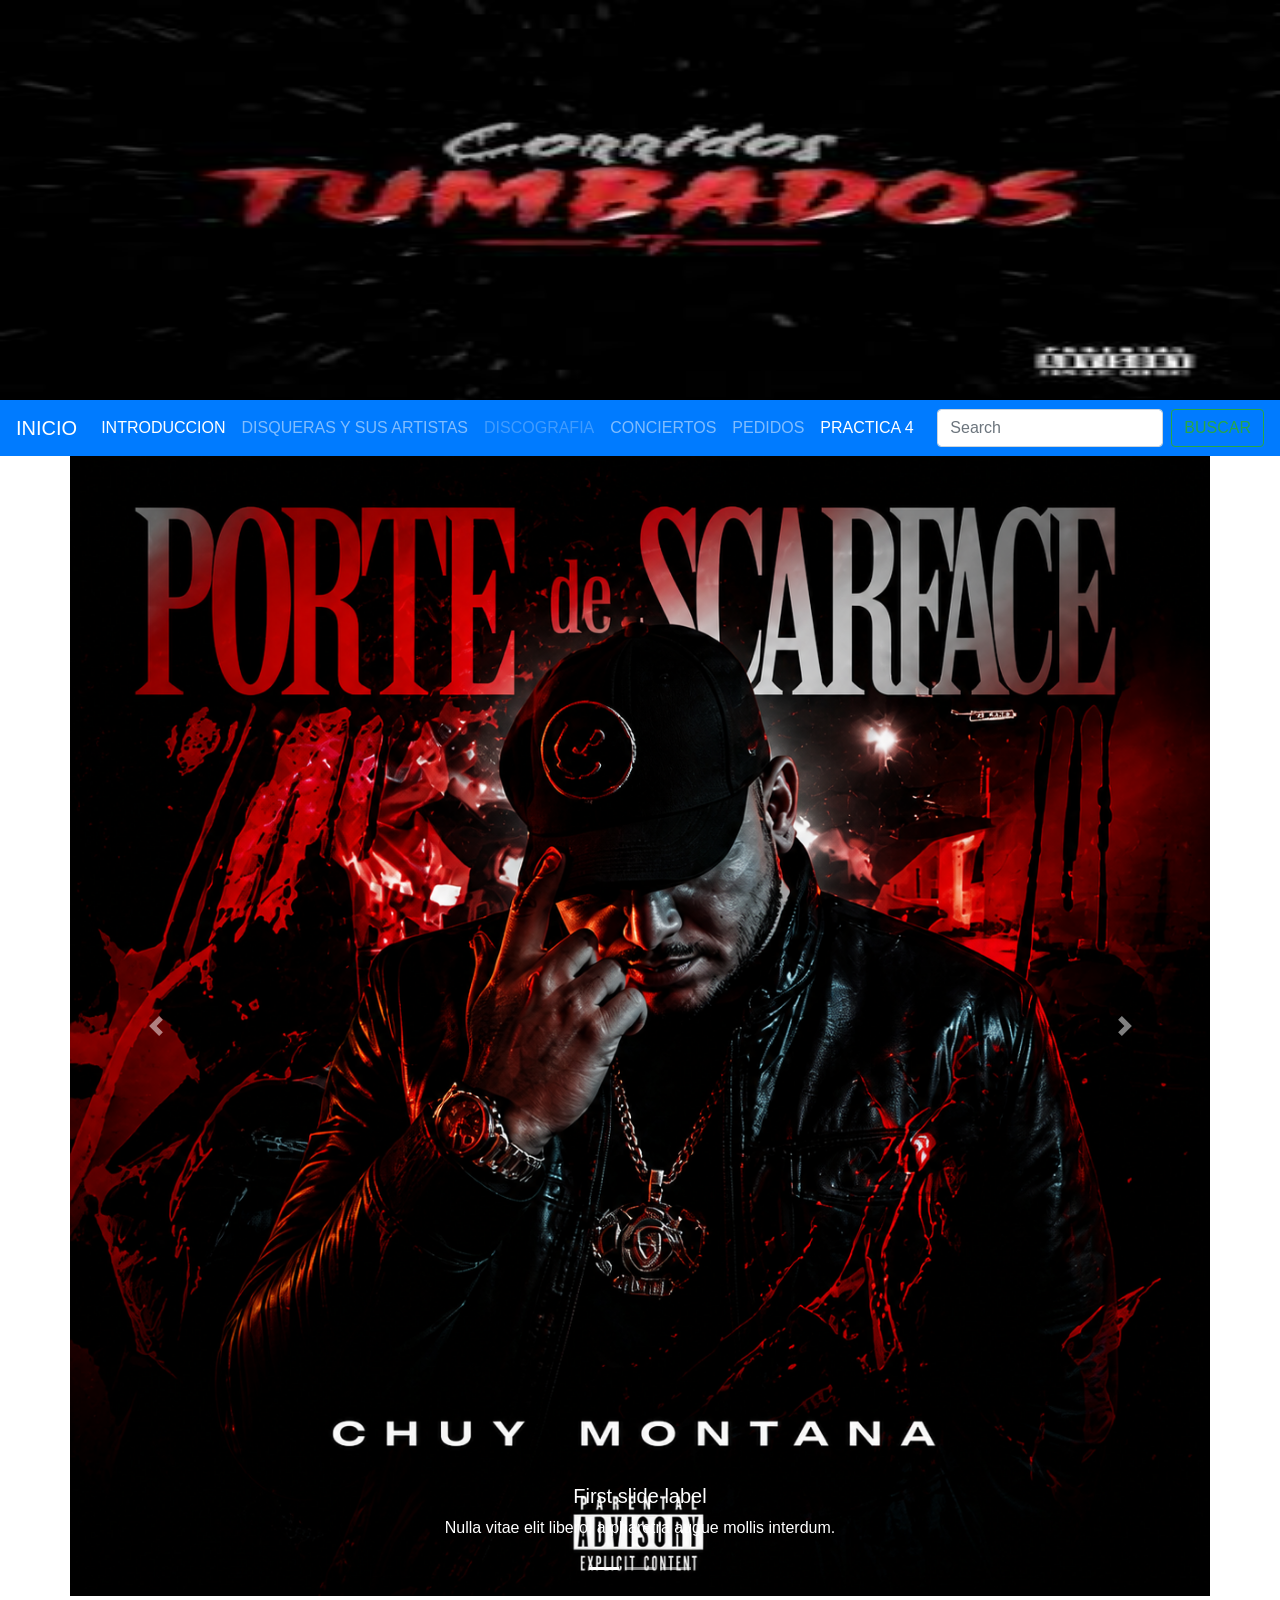
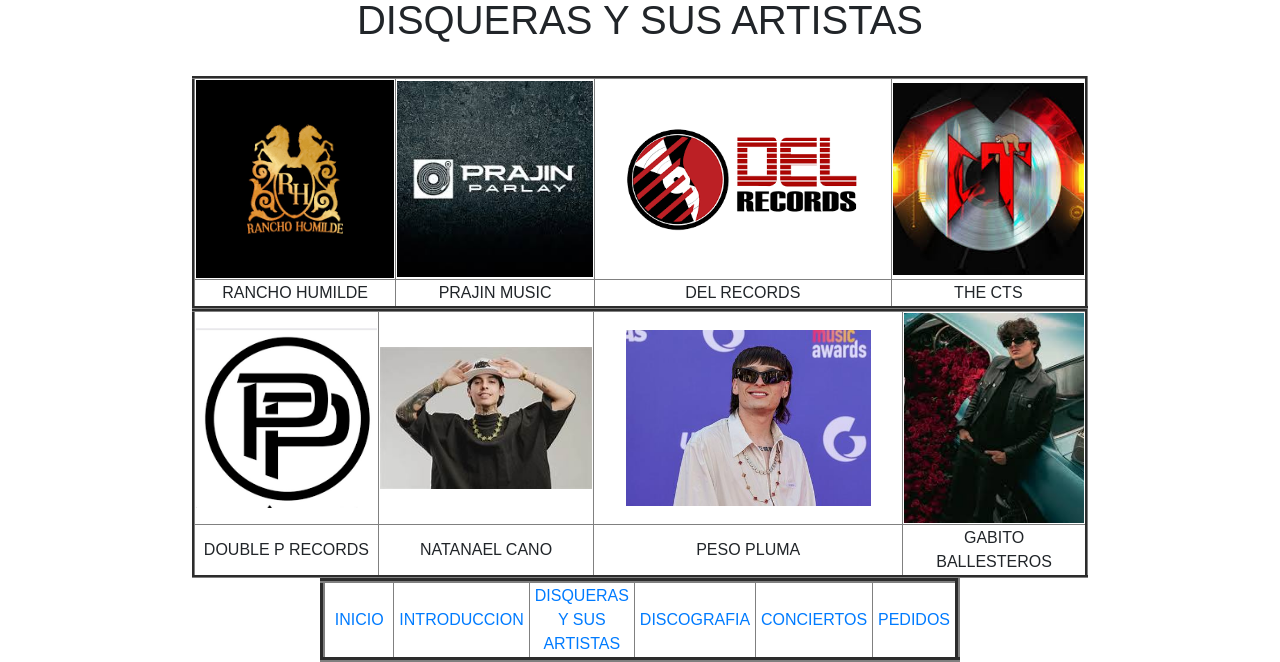
<file: hernandezpag2.html>
<!Doctype html>
<html>
    <head>
        <title>HERNANDEZPAG2</title>
       <link rel="stylesheet" href="https://stackpath.bootstrapcdn.com/bootstrap/4.4.1/css/bootstrap.min.css" integrity="sha384-Vkoo8x4CGsO3+Hhxv8T/Q5PaXtkKtu6ug5TOeNV6gBiFeWPGFN9MuhOf23Q9Ifjh" crossorigin="anonymous">
    </head>
    <body>
        <img src="baner.jpg" height="400"WIDTH="100%" ALIGN="MIDDLE">
        <nav class="navbar navbar-expand-lg navbar-dark bg-primary">
          <a class="navbar-brand" href="index.html">INICIO</a>
          <button class="navbar-toggler" type="button" data-toggle="collapse" data-target="#navbarTogglerDemo02" aria-controls="navbarTogglerDemo02" aria-expanded="false" aria-label="Toggle navigation">
            <span class="navbar-toggler-icon"></span>
          </button>
          <div class="collapse navbar-collapse" id="navbarTogglerDemo02">
            <ul class="navbar-nav mr-auto mt-2 mt-lg-0">
              <li class="nav-item active">
                <a class="nav-link" href="hernandezpag1.html">INTRODUCCION<span class="sr-only">(current)</span></a>
              </li>
              <li class="nav-item">
                <a class="nav-link" href="hernandezpag2.html">DISQUERAS Y SUS ARTISTAS</a>
              </li>
              <li class="nav-item">
                <a class="nav-link disabled" href="hernandezpag3.html" tabindex="-1" aria-disabled="true">DISCOGRAFIA</a>
              </li>
               <li class="nav-item">
                <a class="nav-link" href="hernandezpag4.html">CONCIERTOS</a> 
                </li>
                 <li class="nav-item">
                <a class="nav-link" href="hernandezpag5.html">PEDIDOS</a>
                 </li>
                <li class="nav-item active">
                    <a class="nav-link" href="practica4.html">PRACTICA 4<span class="sr-only">(current)</span></a>
                  </li>
              </li>
            </ul>
            <form class="form-inline my-2 my-lg-0">
              <input class="form-control mr-sm-2" type="search" placeholder="Search">
              <button class="btn btn-outline-success my-2 my-sm-0" type="submit">BUSCAR</button>
            </form>
          </div>
        </nav>
<div class="container">
  <div class="row">
  <div id="carouselExampleCaptions" class="carousel slide" data-ride="carousel">
  <ol class="carousel-indicators">
    <li data-target="#carouselExampleCaptions" data-slide-to="0" class="active"></li>
    <li data-target="#carouselExampleCaptions" data-slide-to="1"></li>
    <li data-target="#carouselExampleCaptions" data-slide-to="2"></li>
  </ol>
  <div class="carousel-inner">
    <div class="carousel-item active">
      <img src="porte de scarface.png" class="d-block w-100" alt="...">
      <div class="carousel-caption d-none d-md-block">
        <h5>First slide label</h5>
        <p>Nulla vitae elit libero, a pharetra augue mollis interdum.</p>
      </div>
    </div>
    <div class="carousel-item">
      <img src="que bendicion.png" class="d-block w-100" alt="...">
      <div class="carousel-caption d-none d-md-block">
        <h5>Second slide label</h5>
        <p>Lorem ipsum dolor sit amet, consectetur adipiscing elit.</p>
      </div>
    </div>
    <div class="carousel-item">
      <img src="sabor fresa.png" class="d-block w-100" alt="...">
      <div class="carousel-caption d-none d-md-block">
        <h5>Chicharrones de Cerdo Riquisimos</h5>
        <p>Pidalos por kilos...</p>
      </div>
    </div>
  </div>
  <a class="carousel-control-prev" href="#carouselExampleCaptions" role="button" data-slide="prev">
    <span class="carousel-control-prev-icon" aria-hidden="true"></span>
    <span class="sr-only">Previous</span>
  </a>
  <a class="carousel-control-next" href="#carouselExampleCaptions" role="button" data-slide="next">
    <span class="carousel-control-next-icon" aria-hidden="true"></span>
    <span class="sr-only">Next</span>
  </a>
</div>
    </div>
</div>
        <h1 align="center">DISQUERAS Y SUS ARTISTAS</h1>
            </table><br>
    </body>
</html>
<table width=70% align=center border=3>
    <tr align=center>
        <td><img src="rancho humilde.png" height="100%" width="100%"></td>
        <td><img src="PRAJIN MUSIC.jpg" height="100%" width="100%"></td>
        <td><img src="DEL RECORDS.png" height="100%" width="80%"></td>
        <td><img src="LOS CT.jpg" height="100%" width="100%"></td>


    </tr>
    <tr align=center>
        <td>RANCHO HUMILDE<br></td>
        <td>PRAJIN MUSIC<br></td>
        <td>DEL RECORDS<br></td>
        <td>THE CTS<br></td>
    </tr>
    <table width=70% align=center border=3>
        <tr align=center>
            <td><img src="DOBLE P RECORDS.png" height="100%" width="100%"></td>
            <td><img src="NATANAEL.jpg" height="100%" width="100%"></td>
            <td><img src="PESO PLUMA.jpg" height="100%" width="80%"></td>
            <td><img src="GABITO.jpg" height="100%" width="100%"></td>
    
    
        </tr>
        <tr align=center>
            <td>DOUBLE P RECORDS<br></td>
            <td>NATANAEL CANO<br></td>
            <td>PESO PLUMA<br></td>
            <td>GABITO BALLESTEROS<br></td>
        </tr>
        <script src="https://code.jquery.com/jquery-3.4.1.slim.min.js" integrity="sha384-J6qa4849blE2+poT4WnyKhv5vZF5SrPo0iEjwBvKU7imGFAV0wwj1yYfoRSJoZ+n" crossorigin="anonymous"></script>
<script src="https://cdn.jsdelivr.net/npm/popper.js@1.16.0/dist/umd/popper.min.js" integrity="sha384-Q6E9RHvbIyZFJoft+2mJbHaEWldlvI9IOYy5n3zV9zzTtmI3UksdQRVvoxMfooAo" crossorigin="anonymous"></script>
<script src="https://stackpath.bootstrapcdn.com/bootstrap/4.4.1/js/bootstrap.min.js" integrity="sha384-wfSDF2E50Y2D1uUdj0O3uMBJnjuUD4Ih7YwaYd1iqfktj0Uod8GCExl3Og8ifwB6" crossorigin="anonymous"></script>
<table width=50% align=center border=5> 
  <tr align=center>
            <td width=10%><a href="index.html">INICIO</a></td>
<td width=10%><a href="hernandezpag1.html">INTRODUCCION</a></td>
<td width=10%><a href="hernandezpag2.html">DISQUERAS Y SUS ARTISTAS</a></td>
<td width=10%><a href="hernandezpag3.html">DISCOGRAFIA</a></td>
<td width=10%><a href="hernandezpag4.html">CONCIERTOS</a></td>
<td width=10%><a href="hernandezpag5.html">PEDIDOS</a></td>
  </tr>
</file>
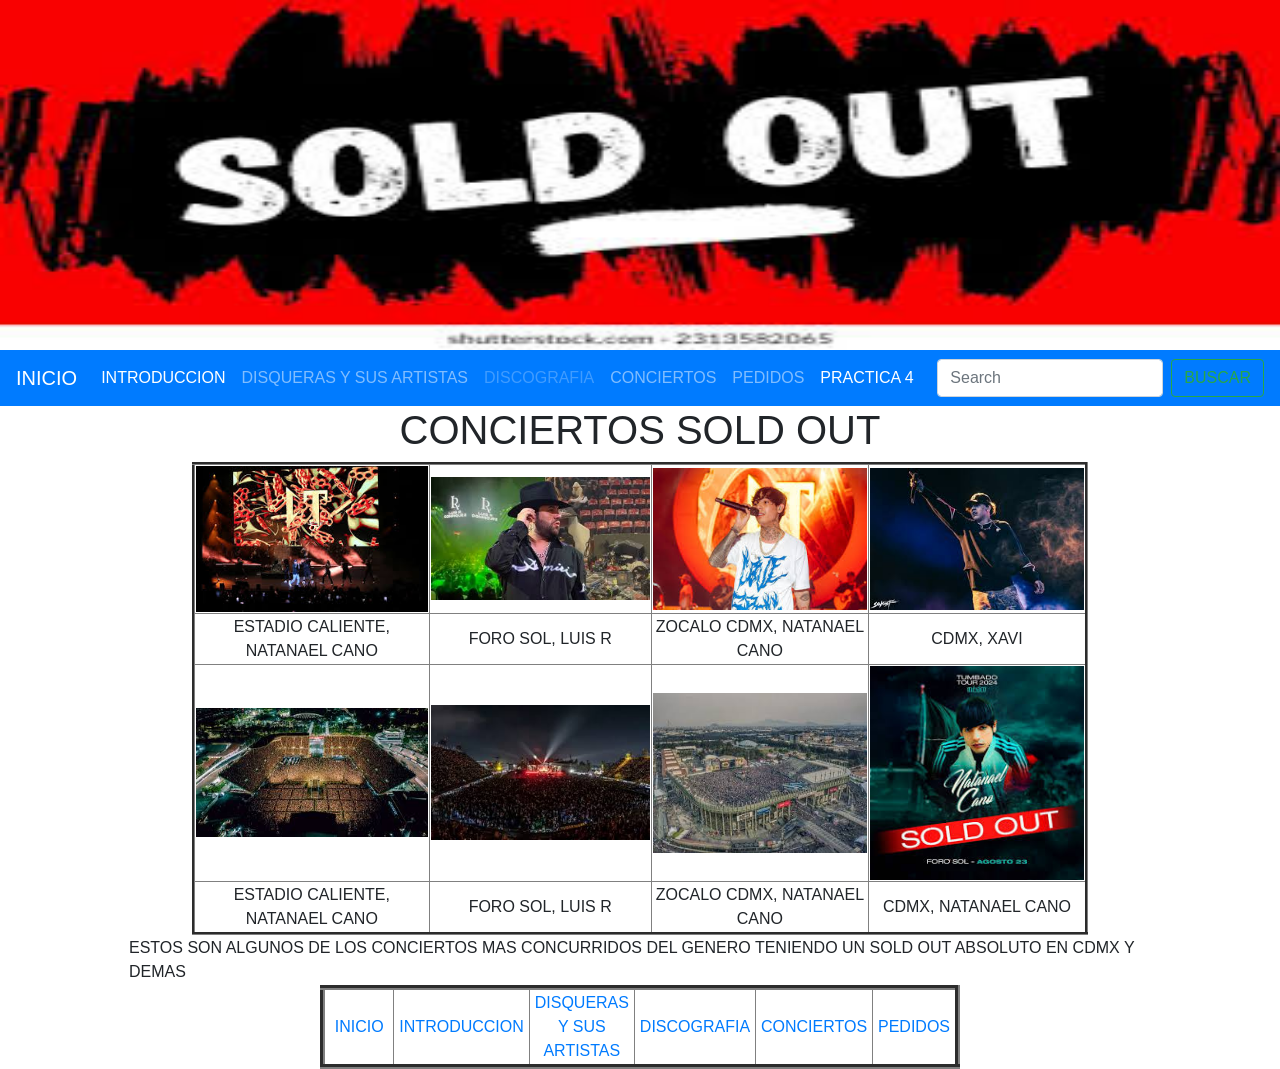
<file: hernandezpag4.html>
<!Doctype html>
<html>
    <head>
        <title>HERNANDEZPAG4</title>
        <link rel="stylesheet" href="https://stackpath.bootstrapcdn.com/bootstrap/4.4.1/css/bootstrap.min.css" integrity="sha384-Vkoo8x4CGsO3+Hhxv8T/Q5PaXtkKtu6ug5TOeNV6gBiFeWPGFN9MuhOf23Q9Ifjh" crossorigin="anonymous">
    </head>
    <body>
        <img src="sold out baner.jpg" height="350"WIDTH="100%" ALIGN="MIDDLE">
        <nav class="navbar navbar-expand-lg navbar-dark bg-primary">
          <a class="navbar-brand" href="index.html">INICIO</a>
          <button class="navbar-toggler" type="button" data-toggle="collapse" data-target="#navbarTogglerDemo02" aria-controls="navbarTogglerDemo02" aria-expanded="false" aria-label="Toggle navigation">
            <span class="navbar-toggler-icon"></span>
          </button>
          <div class="collapse navbar-collapse" id="navbarTogglerDemo02">
            <ul class="navbar-nav mr-auto mt-2 mt-lg-0">
              <li class="nav-item active">
                <a class="nav-link" href="hernandezpag1.html">INTRODUCCION<span class="sr-only">(current)</span></a>
              </li>
              <li class="nav-item">
                <a class="nav-link" href="hernandezpag2.html">DISQUERAS Y SUS ARTISTAS</a>
              </li>
              <li class="nav-item">
                <a class="nav-link disabled" href="hernandezpag3.html" tabindex="-1" aria-disabled="true">DISCOGRAFIA</a>
              </li>
               <li class="nav-item">
                <a class="nav-link" href="hernandezpag4.html">CONCIERTOS</a> 
                </li>
                 <li class="nav-item">
                <a class="nav-link" href="hernandezpag5.html">PEDIDOS</a>
                 </li>
                <li class="nav-item active">
                    <a class="nav-link" href="practica4.html">PRACTICA 4<span class="sr-only">(current)</span></a>
                  </li>
              </li>
            </ul>
            <form class="form-inline my-2 my-lg-0">
              <input class="form-control mr-sm-2" type="search" placeholder="Search">
              <button class="btn btn-outline-success my-2 my-sm-0" type="submit">BUSCAR</button>
            </form>
          </div>
        </nav>

        <h1 align="center">CONCIERTOS SOLD OUT</h1>
    </body>
</html>
<table width=70% align=center border=3>
    <tr align=center>
        <td><img src="concierto f.jpg" height="100%" width="100%"></td>
        <td><img src="concierto l.jpg" height="100%" width="100%"></td>
        <td><img src="concierto n.jpg" height="100%" width="100%"></td>
        <td><img src="concierto x.jpg" height="100%" width="100%"></td>
        <tr Align=center>
            <td>ESTADIO CALIENTE, NATANAEL CANO<br></td>
            <td>FORO SOL, LUIS R <br></td>
            <td>ZOCALO CDMX, NATANAEL CANO<br></td>
            <td>CDMX, XAVI<br></td>
        </tr>

    </tr>
        <tr align=center>
        <td><img src="foro sol.jpg" height="100%" width="100%"></td>
        <td><img src="estadio caliente.jpg" height="100%" width="100%"></td>
        <td><img src="interno.jpg" height="100%" width="100%"></td>
        <td><img src="SOLO OUT.jpg" height="100%" width="100%"></td>
        <tr Align=center>
            <td>ESTADIO CALIENTE, NATANAEL CANO<br></td>
            <td>FORO SOL, LUIS R <br></td>
            <td>ZOCALO CDMX, NATANAEL CANO<br></td>
            <td>CDMX, NATANAEL CANO<br></td>
        </tr>

    </tr>

</table>
<table width=80% align=center border=0>
<td>ESTOS SON ALGUNOS DE LOS CONCIERTOS MAS CONCURRIDOS DEL GENERO TENIENDO UN SOLD OUT ABSOLUTO EN CDMX Y DEMAS</td>

</table>
<table width=50% align=center border=5> 
  <tr align=center>
            <td width=10%><a href="index.html">INICIO</a></td>
<td width=10%><a href="hernandezpag1.html">INTRODUCCION</a></td>
<td width=10%><a href="hernandezpag2.html">DISQUERAS Y SUS ARTISTAS</a></td>
<td width=10%><a href="hernandezpag3.html">DISCOGRAFIA</a></td>
<td width=10%><a href="hernandezpag4.html">CONCIERTOS</a></td>
<td width=10%><a href="hernandezpag5.html">PEDIDOS</a></td>
  </tr>
</file>
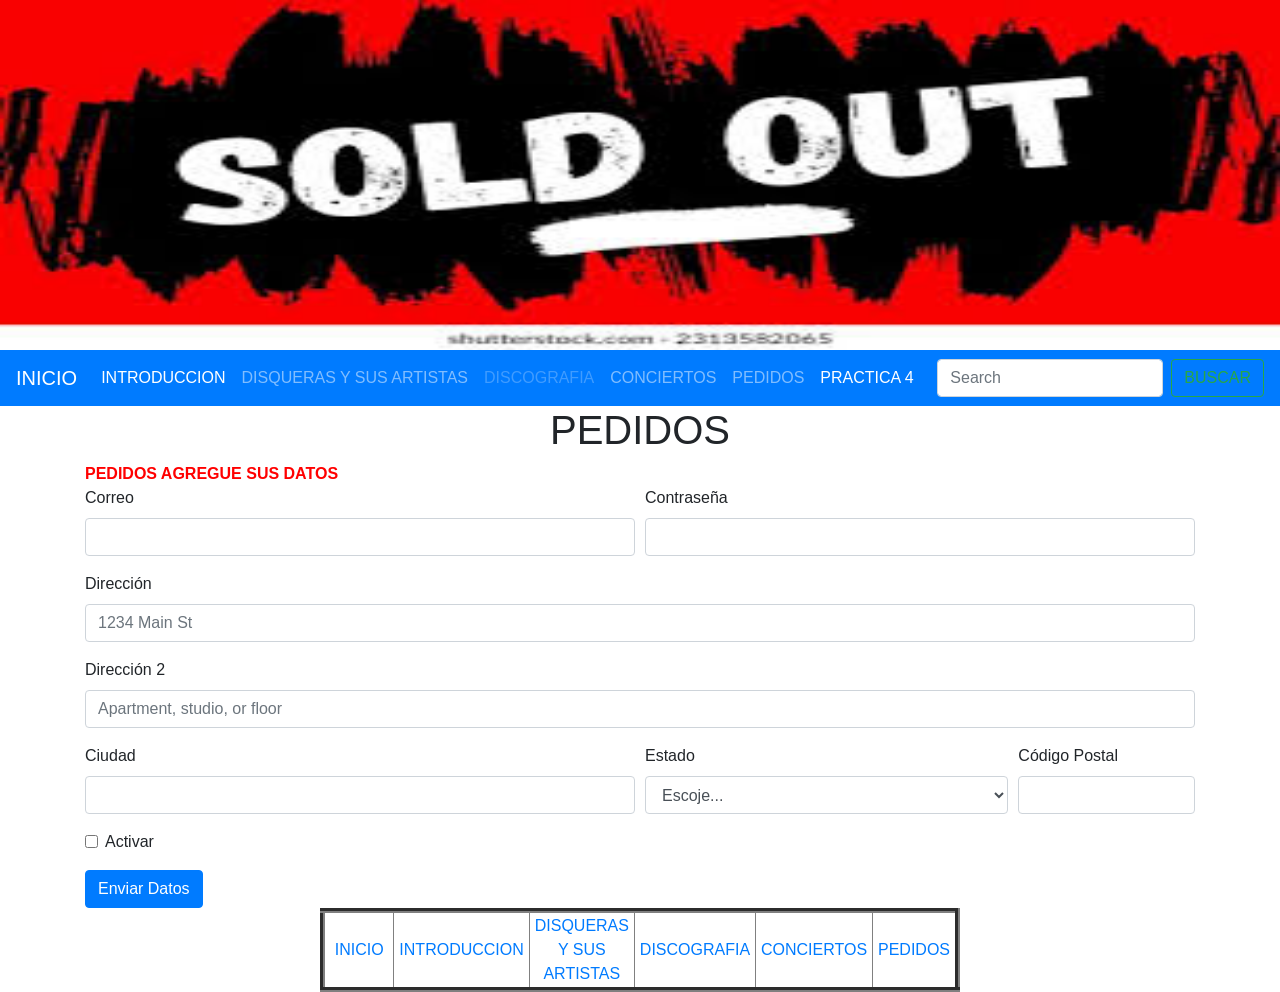
<file: hernandezpag5.html>
<!Doctype html>
<html>
    <head>
        <title>HERNANDEZPAG5</title>
        <link rel="stylesheet" href="https://stackpath.bootstrapcdn.com/bootstrap/4.4.1/css/bootstrap.min.css" integrity="sha384-Vkoo8x4CGsO3+Hhxv8T/Q5PaXtkKtu6ug5TOeNV6gBiFeWPGFN9MuhOf23Q9Ifjh" crossorigin="anonymous">
    </head>
    <body>
        <img src="sold out baner.jpg" height="350"WIDTH="100%" ALIGN="MIDDLE">
        <nav class="navbar navbar-expand-lg navbar-dark bg-primary">
          <a class="navbar-brand" href="index.html">INICIO</a>
          <button class="navbar-toggler" type="button" data-toggle="collapse" data-target="#navbarTogglerDemo02" aria-controls="navbarTogglerDemo02" aria-expanded="false" aria-label="Toggle navigation">
            <span class="navbar-toggler-icon"></span>
          </button>
          <div class="collapse navbar-collapse" id="navbarTogglerDemo02">
            <ul class="navbar-nav mr-auto mt-2 mt-lg-0">
              <li class="nav-item active">
                <a class="nav-link" href="hernandezpag1.html">INTRODUCCION<span class="sr-only">(current)</span></a>
              </li>
              <li class="nav-item">
                <a class="nav-link" href="hernandezpag2.html">DISQUERAS Y SUS ARTISTAS</a>
              </li>
              <li class="nav-item">
                <a class="nav-link disabled" href="hernandezpag3.html" tabindex="-1" aria-disabled="true">DISCOGRAFIA</a>
              </li>
               <li class="nav-item">
                <a class="nav-link" href="hernandezpag4.html">CONCIERTOS</a> 
                </li>
                 <li class="nav-item">
                <a class="nav-link" href="hernandezpag5.html">PEDIDOS</a>
                 </li>
                <li class="nav-item active">
                    <a class="nav-link" href="practica4.html">PRACTICA 4<span class="sr-only">(current)</span></a>
                  </li>
              </li>
            </ul>
            <form class="form-inline my-2 my-lg-0">
              <input class="form-control mr-sm-2" type="search" placeholder="Search">
              <button class="btn btn-outline-success my-2 my-sm-0" type="submit">BUSCAR</button>
            </form>
          </div>
        </nav>

        <h1 align="center">PEDIDOS</h1>

 <script src="https://code.jquery.com/jquery-3.4.1.slim.min.js" integrity="sha384-J6qa4849blE2+poT4WnyKhv5vZF5SrPo0iEjwBvKU7imGFAV0wwj1yYfoRSJoZ+n" crossorigin="anonymous"></script>
<script src="https://cdn.jsdelivr.net/npm/popper.js@1.16.0/dist/umd/popper.min.js" integrity="sha384-Q6E9RHvbIyZFJoft+2mJbHaEWldlvI9IOYy5n3zV9zzTtmI3UksdQRVvoxMfooAo" crossorigin="anonymous"></script>
<script src="https://stackpath.bootstrapcdn.com/bootstrap/4.4.1/js/bootstrap.min.js" integrity="sha384-wfSDF2E50Y2D1uUdj0O3uMBJnjuUD4Ih7YwaYd1iqfktj0Uod8GCExl3Og8ifwB6" crossorigin="anonymous"></script>
<div class="container">
  <div class="row">
    <div class="col">
    <font zise="10" color="red"><b>PEDIDOS AGREGUE SUS DATOS</b></font>
<form>
  <div class="form-row">
    <div class="form-group col-md-6">
      <label for="inputEmail4">Correo</label>
      <input type="email" class="form-control" id="inputEmail4">
    </div>
    <div class="form-group col-md-6">
      <label for="inputPassword4">Contrase&ntilde;a</label>
      <input type="password" class="form-control" id="inputPassword4">
    </div>
  </div>
  <div class="form-group">
    <label for="inputAddress">Direcci&oacute;n</label>
    <input type="text" class="form-control" id="inputAddress" placeholder="1234 Main St">
  </div>
  <div class="form-group">
    <label for="inputAddress2">Direcci&oacute;n 2</label>
    <input type="text" class="form-control" id="inputAddress2" placeholder="Apartment, studio, or floor">
  </div>
  <div class="form-row">
    <div class="form-group col-md-6">
      <label for="inputCity">Ciudad</label>
      <input type="text" class="form-control" id="inputCity">
    </div>
    <div class="form-group col-md-4">
      <label for="inputState">Estado</label>
      <select id="inputState" class="form-control">
        <option selected>Escoje...</option>
        <option selected>Escoje...</option>
        <option>BAJA CALIFORNIA</option>
        <option>BAJA CALIFORNIA SUR</option>
        <option>CHIAPAS</option>
        <option>AGUAS CALIENTES</option>
        <option>ZACATECAS</option>
        <option>QUINTANA ROO</option>
        <option>DURANGO</option>
        <option>OAXACA</option>
        <option>YUCATAN</option>
        <option>SINALOA</option>
        <option>SONORA</option>
        <option>COLIMA</option>
        <option>CHIUAUA</option>
        <option>MONTEREY</option>
        <option>GUERRERO</option>
        <option>GUANAJUATO</option>
        <option>JALISCO</option>
        <option>MICHOACAN</option>
        <option>PUEBLA</option>
        <option>TLAXCALA</option>
        <option>EDO MEX</option>
        <option>NAYARIT</option>
        <option>TABASCO</option>
        <option>SAN LUIS POTOSI</option>
      </select>
      </select>
    </div>
    <div class="form-group col-md-2">
      <label for="inputZip">C&oacute;digo Postal</label>
      <input type="text" class="form-control" id="inputZip">
    </div>
  </div>
  <div class="form-group">
    <div class="form-check">
      <input class="form-check-input" type="checkbox" id="gridCheck">
      <label class="form-check-label" for="gridCheck">
        Activar
      </label>
    </div>
  </div>
  <button type="submit" class="btn btn-primary">Enviar Datos</button>
</form>
 </div>
</div>
</div>
<table width=50% align=center border=5> 
  <tr align=center>
 <td width=10%><a href="index.html">INICIO</a></td>
<td width=10%><a href="hernandezpag1.html">INTRODUCCION</a></td>
<td width=10%><a href="hernandezpag2.html">DISQUERAS Y SUS ARTISTAS</a></td>
<td width=10%><a href="hernandezpag3.html">DISCOGRAFIA</a></td>
<td width=10%><a href="hernandezpag4.html">CONCIERTOS</a></td>
<td width=10%><a href="hernandezpag5.html">PEDIDOS</a></td>
</file>
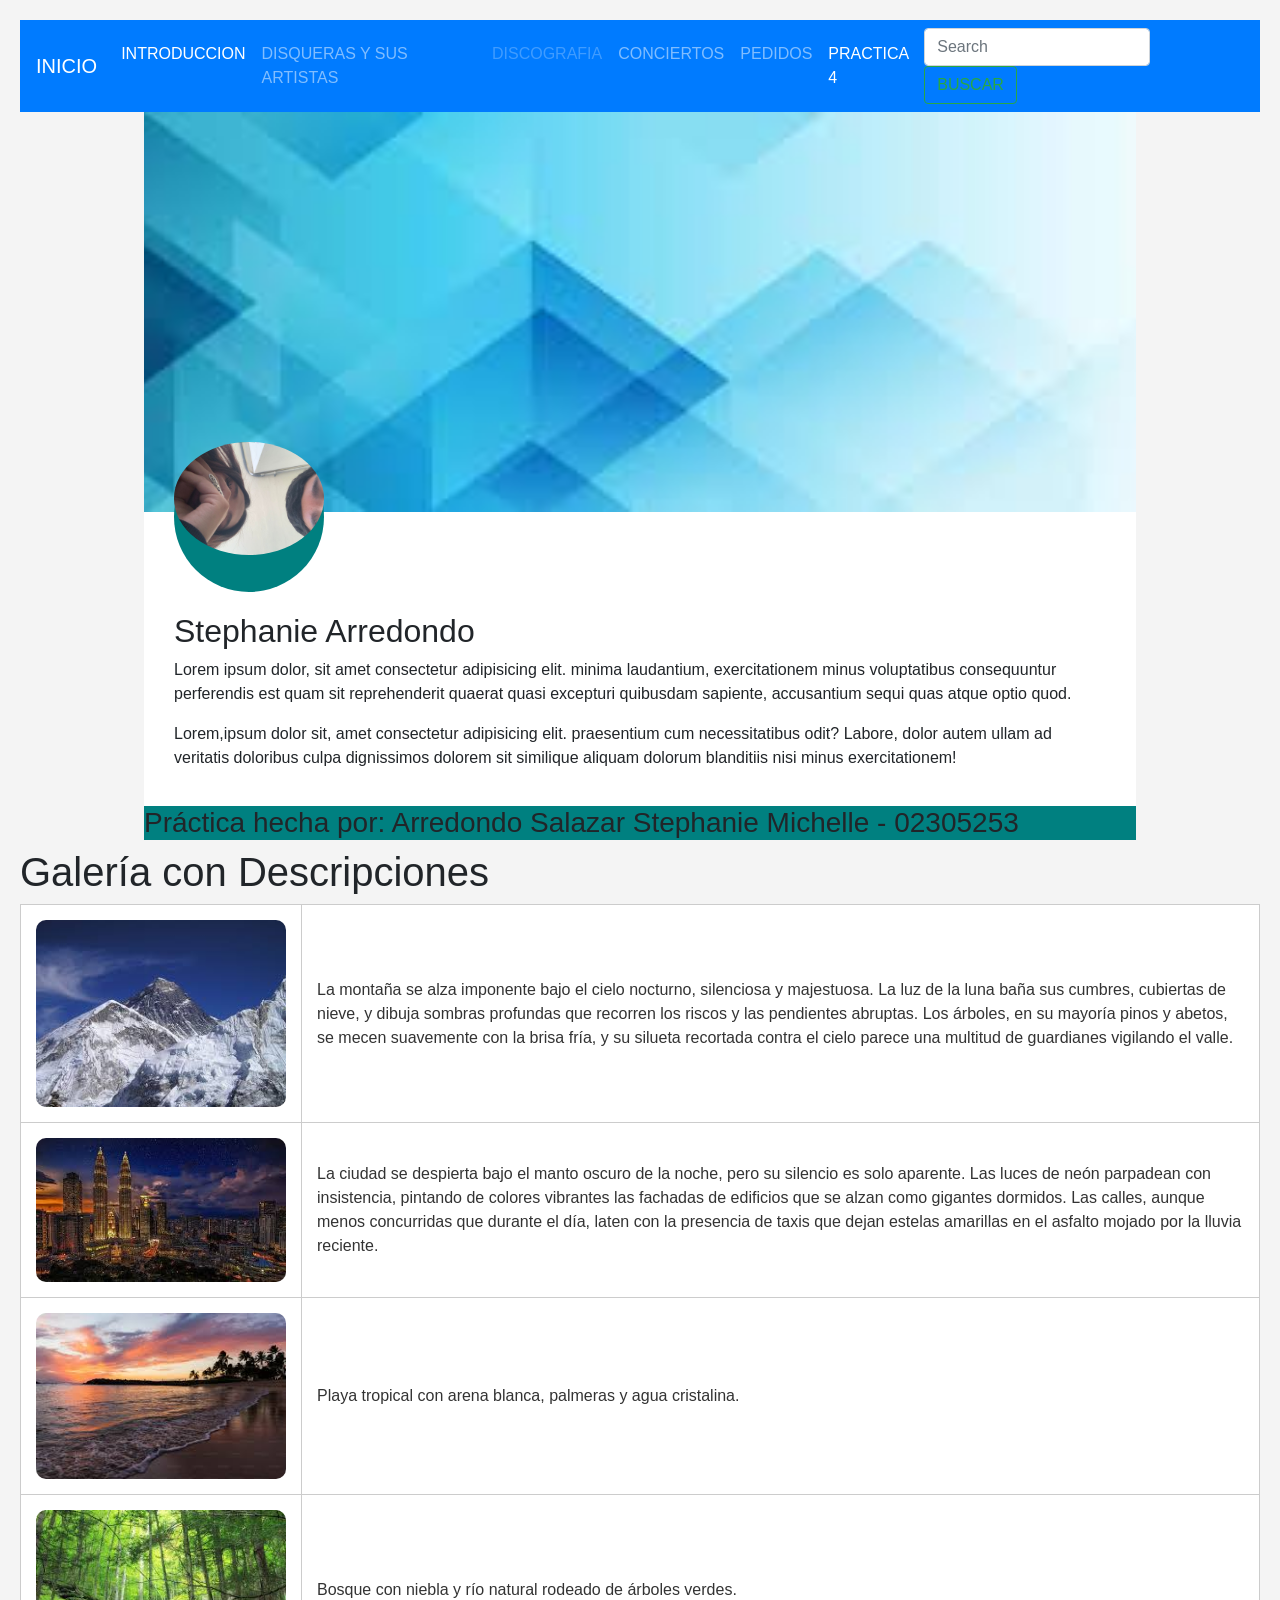
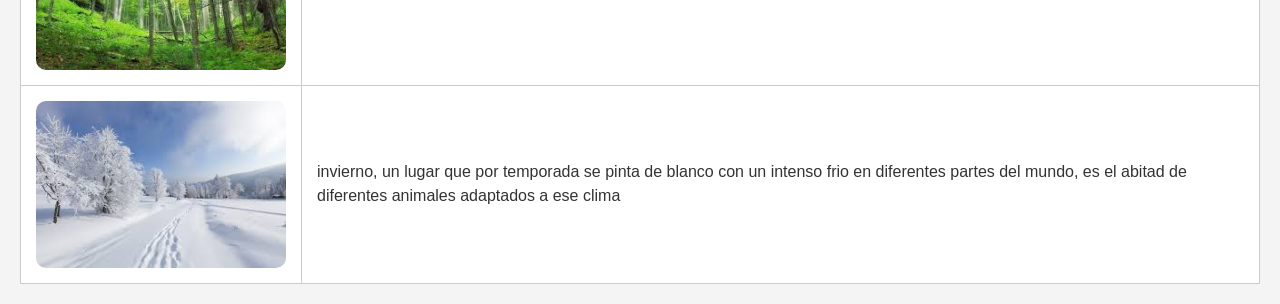
<file: practica4.html>
<!DOCTYPE html>
<html lang="en">
<head>
    <link rel="stylesheet" href="https://stackpath.bootstrapcdn.com/bootstrap/4.4.1/css/bootstrap.min.css" integrity="sha384-Vkoo8x4CGsO3+Hhxv8T/Q5PaXtkKtu6ug5TOeNV6gBiFeWPGFN9MuhOf23Q9Ifjh" crossorigin="anonymous">
    <meta charset="UTF-8">
    <meta name="viewport" content="width=device-width, initial-scale 1.0">
    <title>::Práctica 4 - Biografía</title>
    <link rel="stylesheet" href="css/Csss mayo.css">
</head>
<body>
    <nav class="navbar navbar-expand-lg navbar-dark bg-primary">
        <a class="navbar-brand" href="index.html">INICIO</a>
        <button class="navbar-toggler" type="button" data-toggle="collapse" data-target="#navbarTogglerDemo02" aria-controls="navbarTogglerDemo02" aria-expanded="false" aria-label="Toggle navigation">
          <span class="navbar-toggler-icon"></span>
        </button>
        <div class="collapse navbar-collapse" id="navbarTogglerDemo02">
          <ul class="navbar-nav mr-auto mt-2 mt-lg-0">
            <li class="nav-item active">
              <a class="nav-link" href="hernandezpag1.html">INTRODUCCION<span class="sr-only">(current)</span></a>
            </li>
            <li class="nav-item">
              <a class="nav-link" href="hernandezpag2.html">DISQUERAS Y SUS ARTISTAS</a>
            </li>
            <li class="nav-item">
              <a class="nav-link disabled" href="hernandezpag3.html" tabindex="-1" aria-disabled="true">DISCOGRAFIA</a>
            </li>
             <li class="nav-item">
              <a class="nav-link" href="hernandezpag4.html">CONCIERTOS</a> 
              </li>
               <li class="nav-item">
              <a class="nav-link" href="hernandezpag5.html">PEDIDOS</a>
               </li>
              <li class="nav-item active">
                  <a class="nav-link" href="practica4.html">PRACTICA 4<span class="sr-only">(current)</span></a>
                </li>
            </li>
          </ul>
          <form class="form-inline my-2 my-lg-0">
            <input class="form-control mr-sm-2" type="search" placeholder="Search">
            <button class="btn btn-outline-success my-2 my-sm-0" type="submit">BUSCAR</button>
          </form>
        </div>
      </nav>
      

    <div class="contenedor">
        <header>

        </header>

        <main>
            <div class="foto">
               <img src="img/papu2.jpg" alt=""> 
            </div>
        <div class="texto">
            <h2>Stephanie Arredondo</h2>
            <p>Lorem ipsum dolor, sit amet consectetur adipisicing
                elit. minima laudantium, exercitationem minus voluptatibus
                consequuntur perferendis est quam sit reprehenderit
                quaerat quasi excepturi quibusdam sapiente, accusantium
                sequi quas atque optio quod.</p>
                <p>Lorem,ipsum dolor sit, amet consectetur adipisicing
                elit. praesentium cum necessitatibus odit? Labore, dolor
                autem ullam ad veritatis doloribus culpa dignissimos
                dolorem sit similique aliquam dolorum blanditiis nisi
                minus exercitationem!</p>
        </div>
        </main>

        <footer>
            <h3> Práctica hecha por: Arredondo Salazar Stephanie Michelle - 02305253</h3>
        </footer>
    </div>
</body>
</html>
<!DOCTYPE html>
<html lang="es">
<head>
    <meta charset="UTF-8">
    <meta name="viewport" content="width=device-width, initial-scale=1.0">
    <title>Tabla con Imágenes</title>

    <style>
        body{
            font-family: Arial, sans-serif;
            background:#f4f4f4;
            padding:20px;
        }

        table{
            width:100%;
            border-collapse:collapse;
            background:white;
        }

        td{
            border:1px solid #ccc;
            padding:15px;
            vertical-align:middle;
        }

        img{
            width:250px;
            height:auto;
            border-radius:10px;
        }

        .descripcion{
            font-size:16px;
            color:#333;
        }
    </style>
</head>
<body>

    <h1>Galería con Descripciones</h1>

    <table>

        <tr>
            <td>
                <img src="img/montañas.jpg" alt="Montaña">
            </td>
            <td class="descripcion">
                La montaña se alza imponente bajo el cielo nocturno, silenciosa y majestuosa. La luz de la luna baña sus cumbres, cubiertas de nieve, y dibuja sombras profundas que recorren los riscos y las pendientes abruptas. Los árboles, en su mayoría pinos y abetos, se mecen suavemente con la brisa fría, y su silueta recortada contra el cielo parece una multitud de guardianes vigilando el valle.
            </td>
        </tr>

        <tr>
            <td>
                <img src="img/ciudad.jpg" alt="Ciudad">
            </td>
            <td class="descripcion">
                La ciudad se despierta bajo el manto oscuro de la noche, pero su silencio es solo aparente. Las luces de neón parpadean con insistencia, pintando de colores vibrantes las fachadas de edificios que se alzan como gigantes dormidos. Las calles, aunque menos concurridas que durante el día, laten con la presencia de taxis que dejan estelas amarillas en el asfalto mojado por la lluvia reciente.
            </td>
        </tr>

        <tr>
            <td>
                <img src="img/playa.jpg" alt="Playa">
            </td>
            <td class="descripcion">
                Playa tropical con arena blanca, palmeras y agua cristalina.
            </td>
        </tr>

        <tr>
            <td>
                <img src="img/bosque.jpg" alt="Bosque">
            </td>
            <td class="descripcion">
                Bosque con niebla y río natural rodeado de árboles verdes.
            </td>
        </tr>

        <tr>
            <td>
                <img src="img/nieve.jpg" alt="invierno">
            </td>
            <td class="descripcion">
                invierno, un lugar que por temporada se pinta de blanco con un intenso frio en diferentes partes del mundo, es el abitad de diferentes animales adaptados a ese clima
            </td>
        </tr>

    </table>

</body>
</html>
</file>
<file: css/Csss mayo.css>
*{
    padding: 0;
    margin: 0;
}

body{
    font-family: "calibri ligth";
}

.contenedor{
    background: tomato;
    width: 80%;
    margin: auto;
}

header{
    height:400px;
    background-image: url(baner4.jpg);
    background-position: center;
    background-size: cover;
}

main{
    background: white;
    padding: 20px 30px;
}

main .foto{
    width: 150px;
    height: 150px;
    background-color: teal;
    border-radius: 50%;
    margin: -90px 0 20px 0;
    border: 0px solid #ffffff;
}
main .foto img{
    width: 100%;
    border-radius: 50%;
}

footer{
    background: teal;
}
</file>
